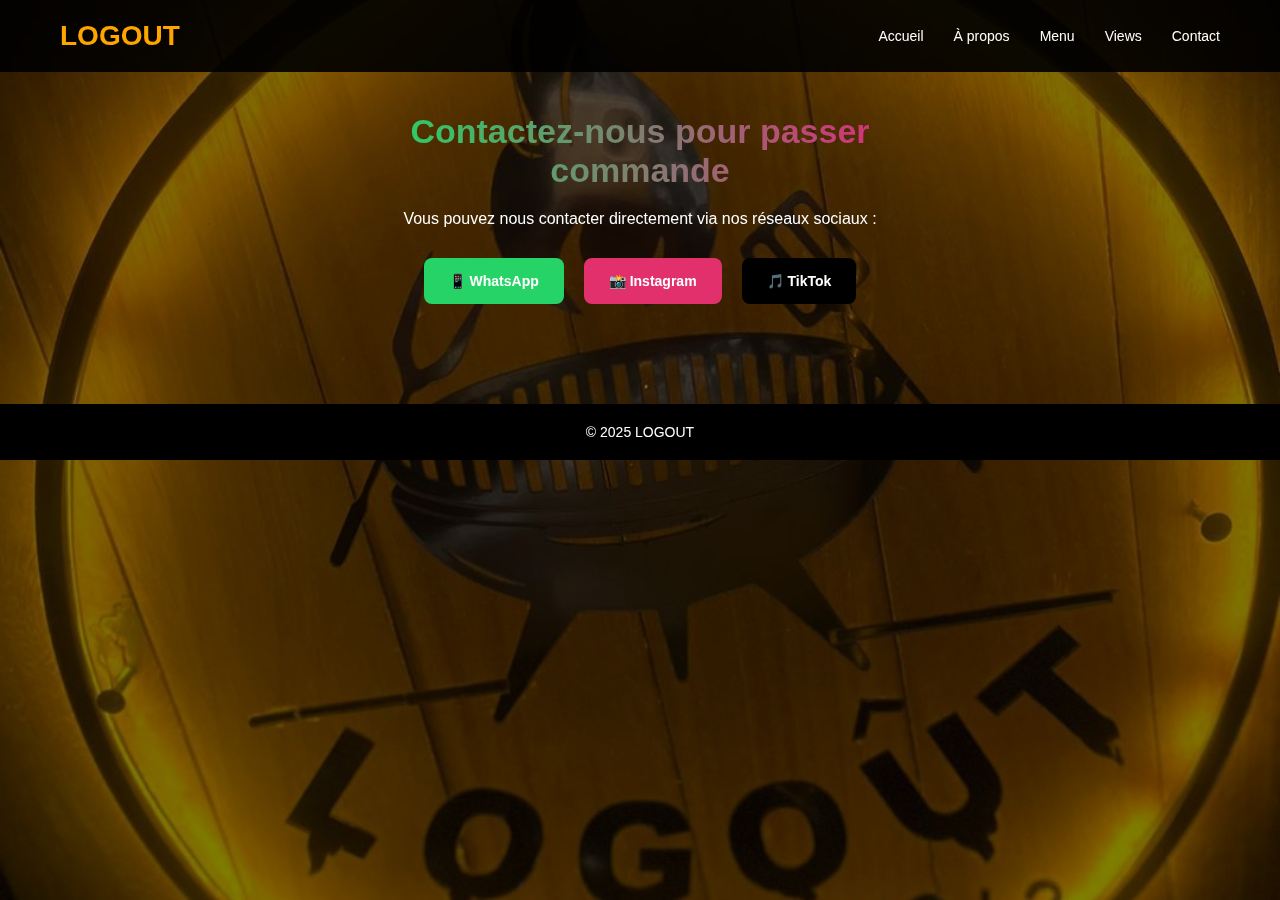
<file: contact.html>
<!DOCTYPE html>
<html lang="fr">
<head>
    <meta charset="UTF-8">
    <meta name="viewport" content="width=device-width, initial-scale=1.0">
    <title>LOGOUT | Contact</title>
    <link rel="stylesheet" href="CSS/common.css">
    <link rel="stylesheet" href="CSS/contact.css">
</head>
<body>

<header>
    <h1>LOGOUT</h1>
    <nav>
        <a href="index.html">Accueil</a>
        <a href="about.html">À propos</a>
        <a href="menu.html">Menu</a>
        <a href="views.html">Views</a>
        <a href="contact.html">Contact</a>
    </nav>
</header>

<section class="contact">
    <h2>Contactez-nous pour passer commande</h2>
    <p>Vous pouvez nous contacter directement via nos réseaux sociaux :</p>

    <div class="contact-links">
        <!-- WhatsApp -->
        <a href="https://wa.me/237656661503" target="_blank" class="whatsapp">
            📱 WhatsApp
        </a>

        <!-- Instagram -->
        <a href="https://www.instagram.com/ombretta_morgane_" target="_blank" class="instagram">
            📸 Instagram
        </a>

        <!-- TikTok -->
        <a href="https://www.tiktok.com/@ombretta_morgane" target="_blank" class="tiktok">
            🎵 TikTok
        </a>
    </div>
</section>

<footer>
    <p>© 2025 LOGOUT</p>
</footer>

</body>
</html>
</file>
<file: CSS/common.css>
* {
    margin: 0;
    padding: 0;
    box-sizing: border-box;
    font-family: 'Poppins', sans-serif;
}

body {
    background: #0f0f0f;
    color: #fff;
}

/* HEADER */
header {
    background: rgba(0, 0, 0, 0.9);
    padding: 20px 60px;
    display: flex;
    justify-content: space-between;
    align-items: center;
    position: sticky;
    top: 0;
    z-index: 100;
    flex-wrap: wrap;
    gap: 15px;
}

header h1 {
    color: orange;
    font-size: 28px;
    animation: slideInLeft 1s ease;
}

nav {
    display: flex;
    flex-wrap: wrap;
    gap: 5px;
}

nav a {
    color: #fff;
    margin-left: 25px;
    text-decoration: none;
    position: relative;
    font-size: 14px;
}

nav a::after {
    content: "";
    position: absolute;
    width: 0;
    height: 2px;
    background: orange;
    bottom: -5px;
    left: 0;
    transition: .3s;
}

nav a:hover::after {
    width: 100%;
}

/* RESPONSIVE HEADER */
@media (max-width: 768px) {
    header {
        padding: 15px 20px;
        flex-direction: column;
        justify-content: center;
    }
    
    header h1 {
        font-size: 22px;
    }
    
    nav a {
        margin-left: 15px;
        font-size: 12px;
    }
}

@media (max-width: 480px) {
    header {
        padding: 12px 15px;
    }
    
    header h1 {
        font-size: 20px;
    }
    
    nav {
        width: 100%;
        justify-content: center;
        gap: 8px;
    }
    
    nav a {
        margin-left: 10px;
        font-size: 11px;
    }
}

/* FOOTER */
footer {
    background: #000;
    text-align: center;
    padding: 20px;
    margin-top: 60px;
    font-size: 14px;
}

@media (max-width: 768px) {
    footer {
        padding: 15px;
        font-size: 12px;
        margin-top: 40px;
    }
}

@media (max-width: 480px) {
    footer {
        padding: 12px;
        font-size: 11px;
    }
}

/* ANIMATIONS */
@keyframes slideInLeft {
    from {
        transform: translateX(-50px);
        opacity: 0;
    }

    to {
        transform: translateX(0);
        opacity: 1;
    }
}

@keyframes fadeUp {
    from {
        opacity: 0;
        transform: translateY(30px);
    }

    to {
        opacity: 1;
        transform: translateY(0);
    }
}
</file>
<file: CSS/contact.css>
section {
    padding: 100px 60px;
    max-width: 600px;
    margin: auto;
}

.contact h2 {
    text-align: center;
    font-size: 34px;
    font-weight: 800;
    background: linear-gradient(90deg, #25D366, #dd2a7b);
    -webkit-background-clip: text;
    -webkit-text-fill-color: transparent;
    margin-bottom: 20px;
}

form {
    animation: fadeUp 1s ease;
}

form input, form textarea {
    width: 100%;
    padding: 14px;
    margin-bottom: 20px;
    border-radius: 8px;
    border: none;
    background: #1c1c1c;
    color: #fff;
    font-family: inherit;
    font-size: 14px;
}

form input:focus,
form textarea:focus {
    outline: 2px solid orange;
}

form button {
    background: orange;
    padding: 14px;
    border-radius: 30px;
    border: none;
    font-weight: bold;
    cursor: pointer;
    transition: .3s;
    width: 100%;
    font-size: 14px;
}

form button:hover {
    background: #fff;
    transform: translateY(-3px);
}

.contact {
    text-align: center;
    padding: 40px;
}

.contact-links {
    display: flex;
    justify-content: center;
    gap: 20px;
    margin-top: 30px;
    flex-wrap: wrap;
}

.contact-links a {
    text-decoration: none;
    padding: 15px 25px;
    color: white;
    font-weight: bold;
    border-radius: 8px;
    font-size: 14px;
}

.whatsapp {
    background-color: #25D366;
}

.instagram {
    background-color: #E1306C;
}

.tiktok {
    background-color: #000;
}

/* RESPONSIVE CONTACT */
@media (max-width: 768px) {
    section {
        padding: 60px 30px;
        max-width: 100%;
    }
    
    .contact h2 {
        font-size: 26px;
        margin-bottom: 15px;
    }
    
    .contact {
        padding: 30px 15px;
    }
    
    .contact-links {
        gap: 12px;
    }
    
    .contact-links a {
        padding: 12px 18px;
        font-size: 12px;
    }
}

@media (max-width: 480px) {
    section {
        padding: 40px 15px;
    }
    
    .contact h2 {
        font-size: 22px;
    }
    
    .contact {
        padding: 20px 10px;
    }
    
    form input, form textarea {
        padding: 12px;
        margin-bottom: 15px;
        font-size: 13px;
    }
    
    form button {
        padding: 12px;
        font-size: 13px;
    }
    
    .contact-links {
        flex-direction: column;
        gap: 10px;
    }
    
    .contact-links a {
        width: 100%;
        padding: 12px 15px;
        font-size: 11px;
    }
}
body::before {
    content: "";
    position: fixed;
    top: 0;
    left: 0;
    width: 100%;
    height: 100%;
    background: rgba(0, 0, 0, 0.5); /* 50% opaque noir */
    z-index: -1; /* derrière le contenu */
}

body {
    background-image: url('../images/img1.jpg');
    background-size: cover;
    background-position: center;
    background-repeat: no-repeat;
    min-height: 100vh;
    margin: 0;
    color: white; /* texte lisible */
}
</file>
